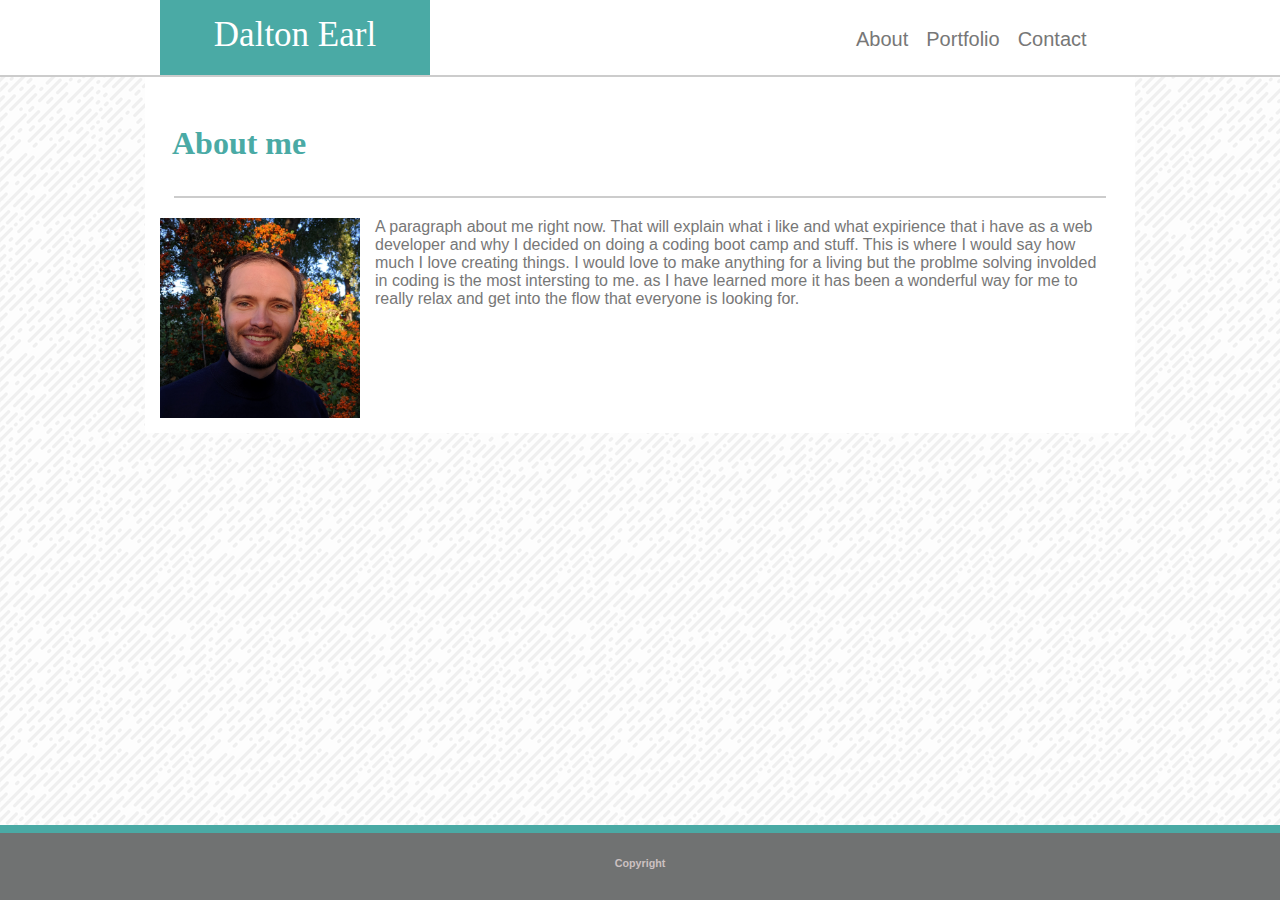
<file: index.html>
<!DOCTYPE html>
<html lang="en">
<head>
    <meta charset="UTF-8">
    <meta name="viewport" content="width=device-width, initial-scale=1.0">
    <meta http-equiv="X-UA-Compatible" content="ie=edge">
    <title>Dalton Earl</title>
    <link rel="stylesheet" href="assets/css/style.css">
</head>

<body>
<header>
    <div class="header-center">
    
    <div class="name">Dalton Earl   
    </div> 
    <div class="links"  >
    <a href="index.html">About</a>
    <a href="portfolio.html">Portfolio</a>
    <a href="contact.html">Contact</a>
     </div>
    </div>           
</header>
<div class="flex-container">
    
    <main>
        <h1>About me </h1>
        <div class="styleline"></div>
        <img id ="headshot" src="assets/images/IMG_20190922_184800_1.jpg" alt="A headshot of me.">
        <P>     A paragraph about me right now. That will explain what i like and what
            expirience that i have as a web developer and why I decided on doing a 
            coding boot camp and stuff. This is where I would say how much I love creating 
            things. I would love to make anything for a living but the problme solving involded 
            in coding is the most intersting to me. as I have learned more it has been a wonderful
            way for me to really relax and get into the flow that everyone is looking for.
        </P>
    </main>
    <footer>
<div class="bottomstyleln"></div>
<h6>Copyright</h6>
    </footer>
</div>     

  
</body>
</html>
</file>
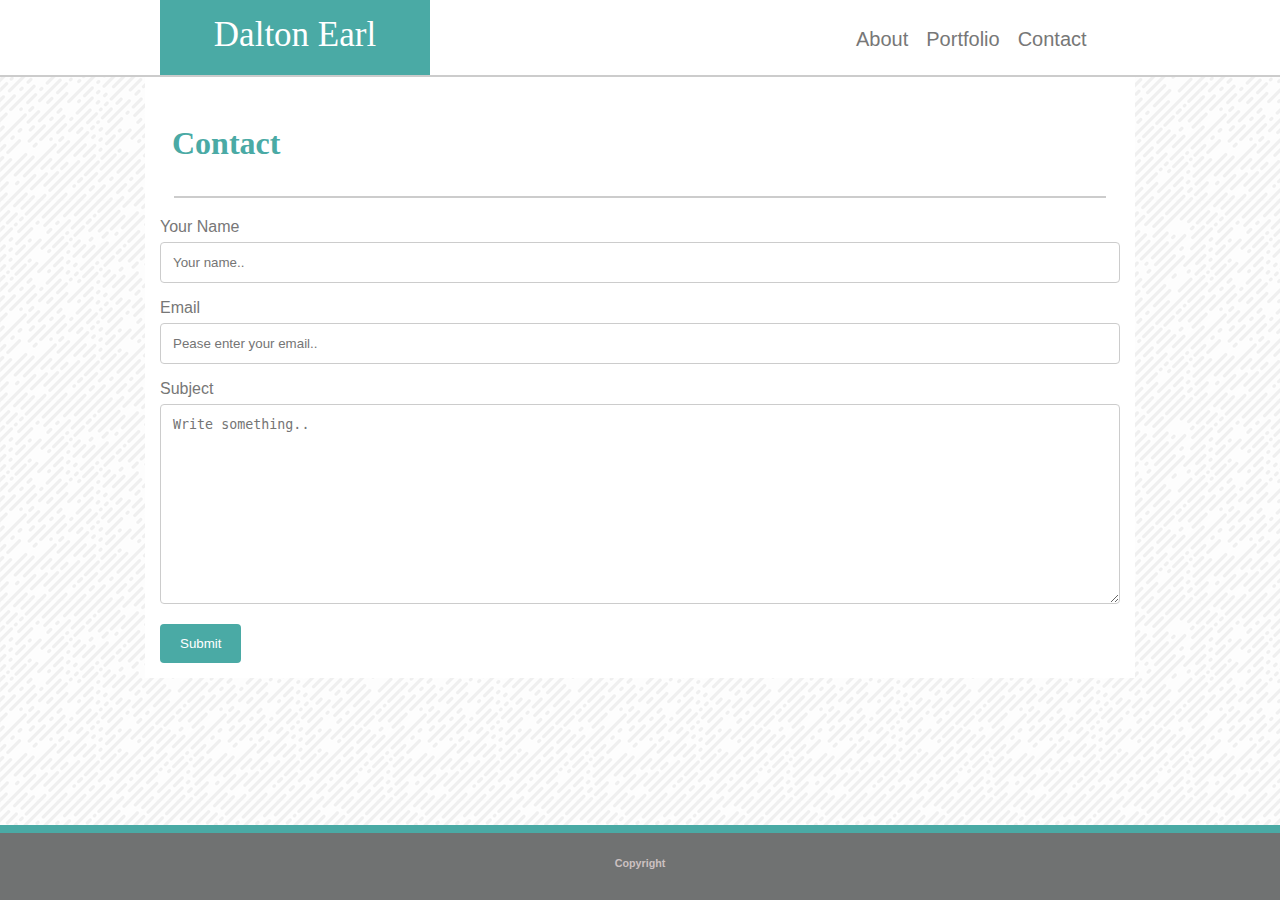
<file: contact.html>
<!DOCTYPE html>
<html lang="en">
<head>
    <meta charset="UTF-8">
    <meta name="viewport" content="width=device-width, initial-scale=1.0">
    <meta http-equiv="X-UA-Compatible" content="ie=edge">
    <title>Contact</title>
    <link rel="stylesheet" href="assets/css/style.css">
</head>

<body>
<header>
        <div class="header-center">
                
         <div class="name">Dalton Earl   
        </div> 
        <div class="links"  >
        <a href="index.html">About</a>
        <a href="portfolio.html">Portfolio</a>
        <a href="contact.html">Contact</a>
        </div>
        </div>           
</header>
        <main>
                <h1>Contact</h1>
                <div class="styleline"></div>
                <div class="container">
                        <form action="action_page.php">
                      
                          <label for="fname">Your Name</label>
                          <input type="text" id="fname" name="firstname" placeholder="Your name..">
                      
                          <label for="lname">Email</label>
                          <input type="text" id="lname" name="lastname" placeholder="Pease enter your email..">

                          <label for="subject">Subject</label>
                          <textarea id="subject" name="subject" placeholder="Write something.." style="height:200px"></textarea>
                      
                          <input type="submit" value="Submit">
                      
                        </form>
                      </div>


        </main>
        <footer>
                <div class="bottomstyleln"></div>
                <h6>Copyright</h6>
        </footer>
    
</body>
</html>
</file>
<file: assets/css/style.css>
body{
    color: #777777;
    font-family: Arial, Helvetica, sans-serif;
    background-image: url(../images/funky-lines/funky-lines.png);
    margin: 0;
}

header{
    height : 75px;
    width: 100%;
    background-color: #ffffff;
    font-family: Georgia, 'Times New Roman', Times, serif;
    border-bottom: 2px solid #cccccc;   
}

.links{
    display: inline-block;
    width: 270px;
    margin-left: 415px;
}
a{
    position: relative;
    color: #777777;
    font-family: Arial, Helvetica, sans-serif;
    font-size: 20px;
    text-decoration: none;
    margin: 7px; 
}
a:hover{
    background-color: #d6d6d6;
}
h1{
    font-family: Georgia, 'Times New Roman', Times, serif;
    color: #4aaaa5;
    padding: 12px; 
}
.name{
    height: 45px;
    width: 240px ;
    background-color: #4aaaa5;
    color: white;
    font-size: 35px;
    text-align: center;
    /* margin-left: 15%;
    margin-right: 0; */
    padding: 15px;
    
    display: inline-block;
}
.header-center{
    width: 960px;
    margin-left: auto;
    margin-right: auto;
    
}
main{
    height: auto;
    width: 960px;
    background-color: #ffffff;
    margin-left: auto;
    margin-right: auto; 
    overflow: hidden;
    padding: 15px;
    
}
p{
    margin: 15px;
}
.styleline{
    background-color: #cccccc;
    height: 2px;
    width: 97%;
    margin-bottom: 20px;
    margin-left: auto;
    margin-right: auto;
}
#headshot{
    height: 200PX;
    float: left;
    margin-right: 15px;
}
.preview-img{
    height: 90%;
    width: 90%;
}
.preview{
    width: 33%;
    margin-right: 0;
    float: left;
    padding: 5px;
    
}
.img-text{
    z-index: 2;
    position: relative;
    bottom: 40px;
    background-color: #4aaaa5;
    width: 90%;
    padding-top: 7px;
    padding-bottom: 7px;
    text-align: center;
    color: #ffffff;
    
}
/* Style inputs with type="text", select elements and textareas */
input[type=text], select, textarea {
    width: 100%; /* Full width */
    padding: 12px; /* Some padding */ 
    border: 1px solid #ccc; /* Gray border */
    border-radius: 4px; /* Rounded borders */
    box-sizing: border-box; /* Make sure that padding and width stays in place */
    margin-top: 6px; /* Add a top margin */
    margin-bottom: 16px; /* Bottom margin */
    resize: vertical /* Allow the user to vertically resize the textarea (not horizontally) */
  }
  input[type=submit] {
    background-color: #4aaaa5;
    color: white;
    padding: 12px 20px;
    border: none;
    border-radius: 4px;
    cursor: pointer;
  }
  input[type=submit]:hover {
    background-color: #367c79;
  }
.bottomstyleln{
    height: 10%;
    background-color: #4aaaa5;
}
h6{
    color: #ccc1c1;
    text-align: center;
}
footer{
    height: 75px;
    width: 100%;
    background-color: #707272;
    margin: 0%;
    position: fixed;  
    bottom: 0;
    left: 0;
}
</file>
